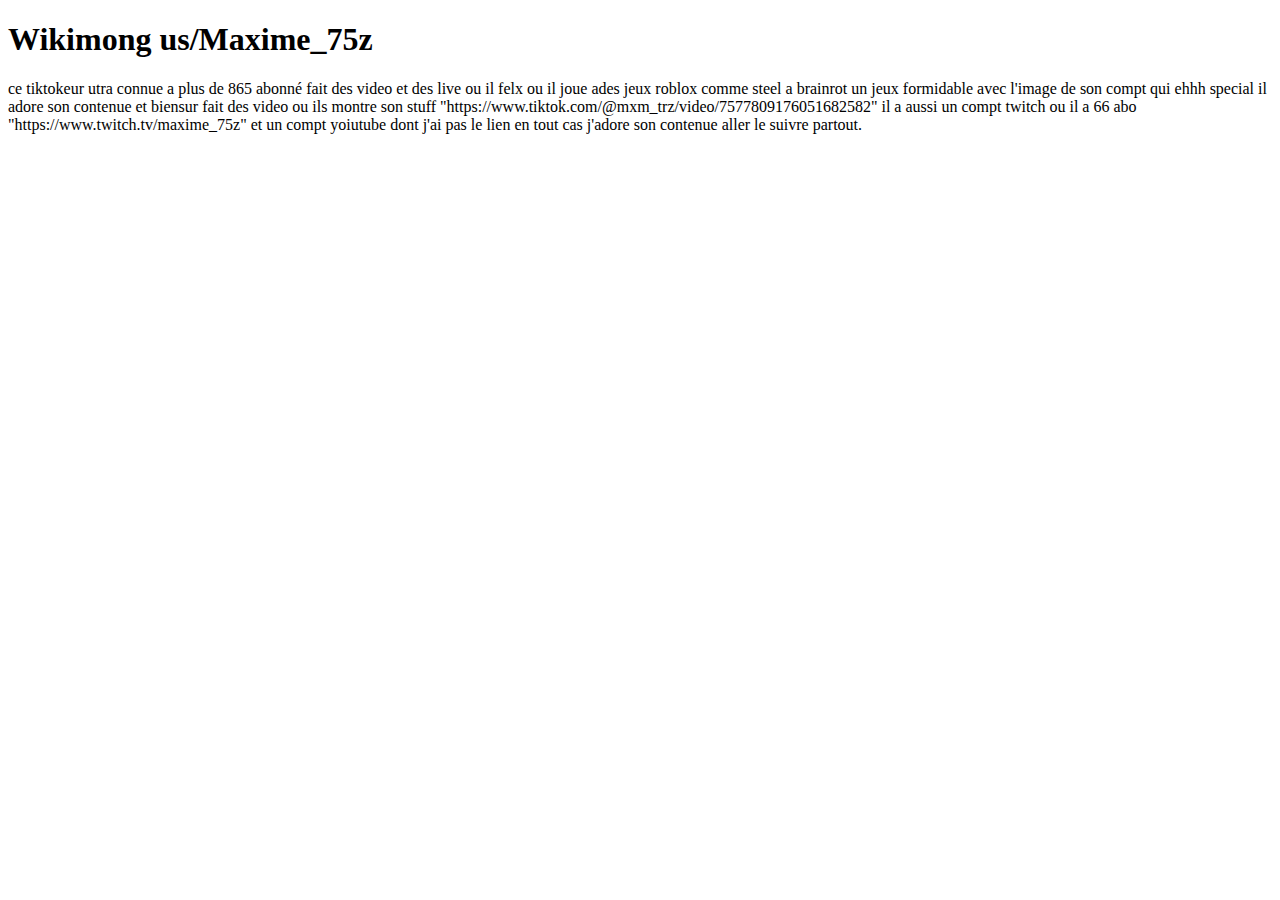
<file: maxime.html>
<!DOCTYPE html>
<html lang="fr">
<head>
  <meta charset="UTF-8">
  <meta http-equiv="X-UA-Compatible" content="IE=edge">
  <meta name="viewport" content="width=device-width, initial-scale=1.0">
  <link rel="stylesheet" href="style.css">
  <title>Titre de la page</title>
</head>
<body>
  <h1>Wikimong us/Maxime_75z</h1>
  <p>ce tiktokeur utra connue a plus de 865 abonné fait des video et des live ou il felx ou il joue ades jeux roblox comme steel a brainrot un jeux formidable avec l'image de son compt qui ehhh special il adore son contenue et biensur fait des video ou ils montre son stuff "https://www.tiktok.com/@mxm_trz/video/7577809176051682582" il a aussi un compt twitch ou il a 66 abo "https://www.twitch.tv/maxime_75z" et un compt yoiutube dont j'ai pas le lien en tout cas j'adore son contenue aller le suivre partout.</p>
</body>
</html>
</file>
<file: style.css>
/* ============================
   STYLE DES VIGNETTES .thumb
   ============================ */

.thumb {
  text-decoration: none;      /* Pas de soulignement */
  color: inherit;             /* Le texte garde la couleur parent */
  display: inline-block;      /* Permet dimension + marges */
  width: 220px;               /* Largeur de la carte */
  margin: 10px;
  transition: transform .18s ease, box-shadow .18s ease;
}

.thumb figure {
  margin: 0;
  border-radius: 10px;        /* Coins arrondis */
  overflow: hidden;           /* Coupe ce qui dépasse */
  box-shadow: 0 4px 14px rgba(0,0,0,0.08);
  background: #111;
}

/* Image responsive en 16:9 avec aspect-ratio */
.thumb img {
  display: block;
  width: 100%;
  aspect-ratio: 16 / 9;
  object-fit: cover;          /* Remplir le cadre proprement */
}

/* Texte sous l’image */
.thumb figcaption {
  padding: 10px;
  font-size: 0.95rem;
  line-height: 1.2;
  background: #fff;
  color: #111;
  text-align: left;
}

/* Effet hover */
.thumb:hover,
.thumb:focus {
  transform: translateY(-4px);
  box-shadow: 0 8px 30px rgba(0,0,0,0.15);
}
</file>
